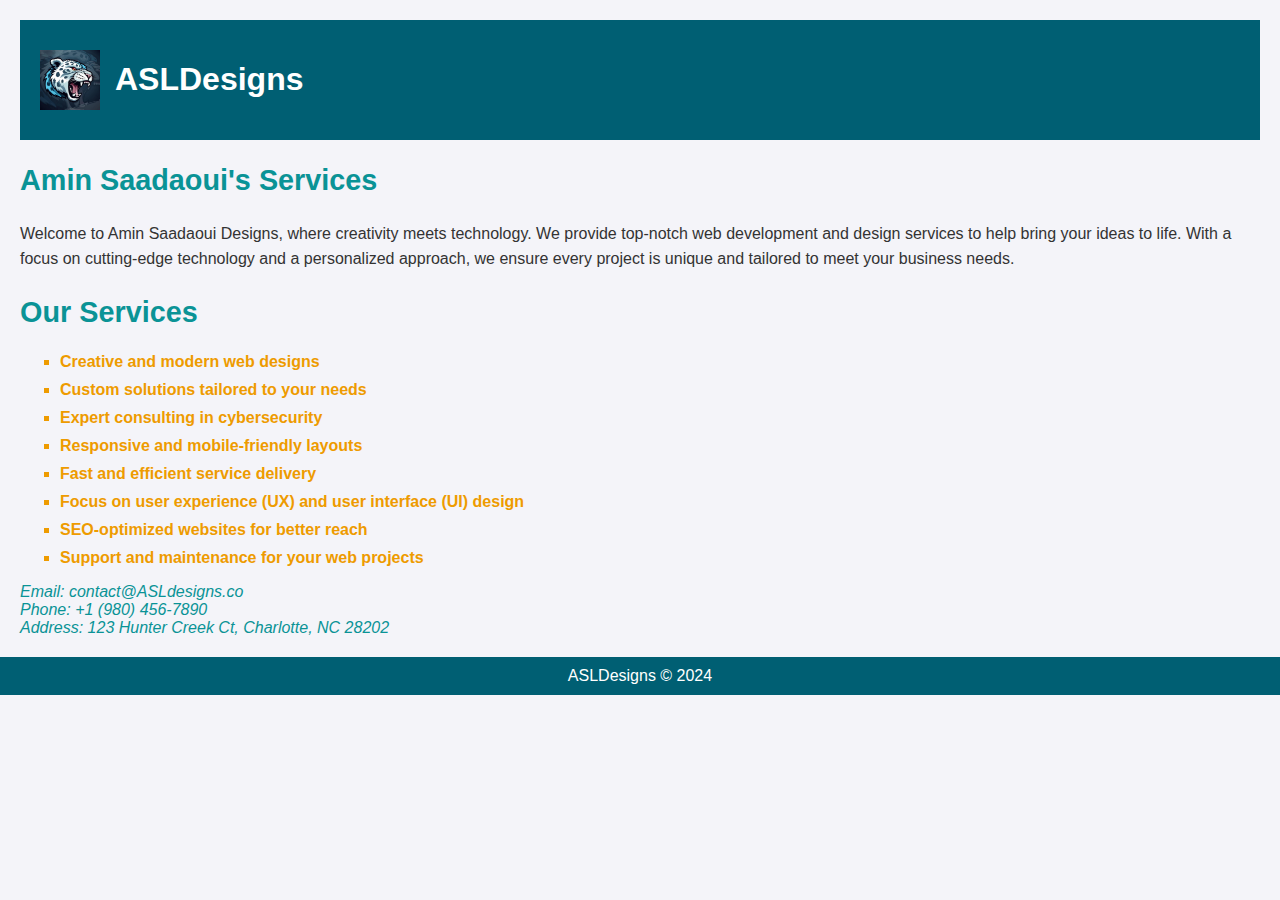
<file: itis3135/ASLDesigns.com/index.html>
<!DOCTYPE html>
<html lang="en">
<head>
    <meta charset="UTF-8">
    <meta name="viewport" content="width=device-width, initial-scale=1.0">
    <title>Amin Saadaoui Designs</title>

    <style>

        body {
            font-family: Arial, sans-serif;
            background-color: #f4f4f9;
            margin: 0;
            padding: 0;
            color: #333;
        }

        header {
            background-color: #005f73;
            color: white;
            padding: 20px;
            display: flex;
            align-items: center;
        }

        header h1 {
            margin-left: 15px;
        }

        img {
            width: 60px;
            height: 60px;
        }

        main {
            padding: 20px;
        }

        h2 {
            color: #0a9396;
            font-size: 1.8rem;
        }

        p {
            font-size: 1rem;
            line-height: 1.6;
            margin-bottom: 20px;
        }

        ul {
            list-style-type: square; 
            color: #ee9b00;
        }

        li {
            margin-bottom: 10px;
            font-weight: bold;
        }

        footer {
            background-color: #005f73;
            color: white;
            text-align: center;
            padding: 10px;
        }

        footer p {
            margin: 5px;
        }

        .contact-info {
            font-style: italic;
            color: #0a9396;
        }

    </style>
</head>
<body>
    <main>
        <header>
        <img src="ASLlogo.png" alt="ASLDesigns Logo">
        <h1>ASLDesigns</h1>
    </header>

    <section>
        <h2>Amin Saadaoui's Services</h2>
        <p>Welcome to Amin Saadaoui Designs, where creativity meets technology. We provide top-notch web development and design services to help bring your ideas to life. With a focus on cutting-edge technology and a personalized approach, we ensure every project is unique and tailored to meet your business needs.</p>
    </section>

    <section>
        <h2>Our Services</h2>
        <ul>
            <li>Creative and modern web designs</li>
            <li>Custom solutions tailored to your needs</li>
            <li>Expert consulting in cybersecurity</li>
            <li>Responsive and mobile-friendly layouts</li>
            <li>Fast and efficient service delivery</li>
            <li>Focus on user experience (UX) and user interface (UI) design</li>
            <li>SEO-optimized websites for better reach</li>
            <li>Support and maintenance for your web projects</li>
        </ul>
    </section>
        <div class="contact-info">
            Email: contact@ASLdesigns.co<br>
            Phone: +1 (980) 456-7890<br>
            Address: 123 Hunter Creek Ct, Charlotte, NC 28202
        </div>
    </main>
    <footer>
        <div>
        <span>ASLDesigns &copy; 2024</span>
        </div>
    </footer>

</body>
</html>
</file>
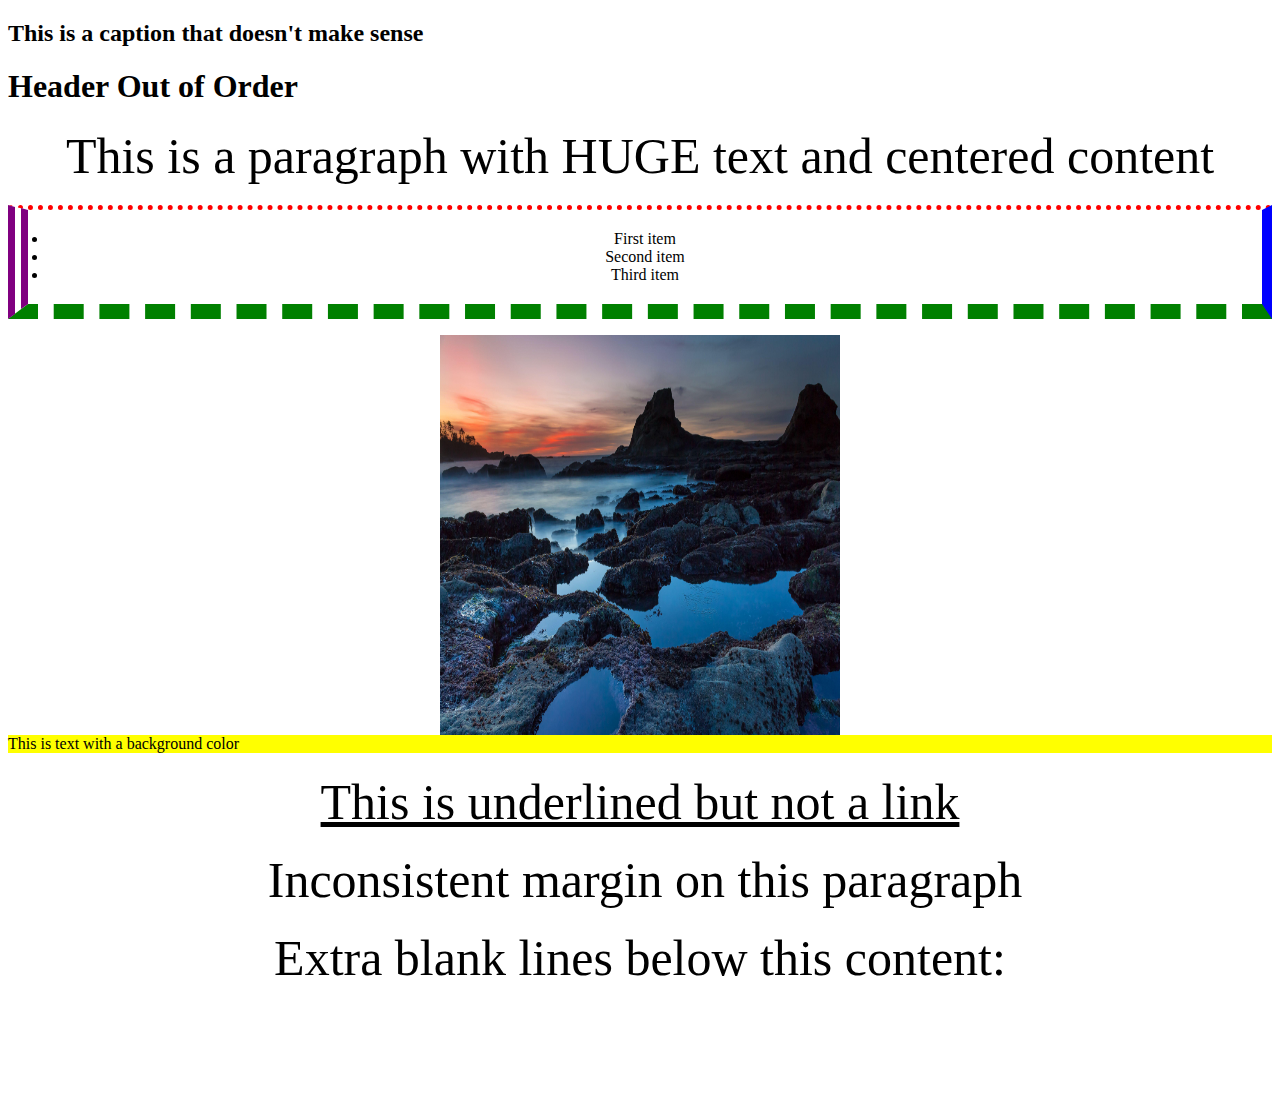
<file: itis3135/stuff/bAd wEirD page.html>
<!DOCTYPE html>
<html lang="en">
<head>
    <meta charset="UTF-8">
    <meta name="viewport" content="width=device-width, initial-scale=1.0">
    <title>Weird & File</title>
    <style>
        body {
            font-family: 'Times New Roman', Times, serif;
            background-color: white;
            color: black;
        }
        h2 {
            font-family: 'Papyrus';
        }
        h1 {
            font-family: 'Comic Sans MS';
        }
        p {
            font-size: 50px; /* Huge text */
            text-align: center; /* Center paragraph */
            font-family: 'Comic Sans MS';
            margin: 20px 10px; /* Inconsistent margins */
        }
        ul {
            text-align: center; /* Center bullet list */
        }
        .border-box {
            border-top: 5px dotted red;
            border-right: 10px solid blue;
            border-bottom: 15px dashed green;
            border-left: 20px double purple; 
            padding: 20px; 
        }
        .highlight {
            background-color: yellow;
        }
        .image {
            width: 400px; 
            height: 400px;
            display: block;
            margin: 0 auto; 
        }
    </style>
</head>
<body>

    <h2>This is a caption that doesn't make sense</h2> <!-- Caption that doesn't make sense -->

    <h1>Header Out of Order</h1> <!-- H1 comes after H2 -->

    <p>This is a paragraph with HUGE text and centered content</p> <!-- Huge text and centered -->

    <ul class="border-box">
        <li>First item</li>
        <li>Second item</li>
        <li>Third item</li>
    </ul>

    <img src="bad werid assignment pic" alt="Description of the image" class="image"> 

    <div class="highlight">This is text with a background color</div> <!-- Background color on some text -->

    <p><u>This is underlined but not a link</u></p> <!-- Underlined but not a link -->

    <p style="margin-left: 20px;">Inconsistent margin on this paragraph</p> <!-- Inconsistent margin -->

    <p>Extra blank lines below this content:</p>

    <p style="margin-top: 20px;"> </p> <!-- Extra blank line -->

    <br><br><br><br><br> <!-- More extra blank lines -->

</body>
</html>
</file>
